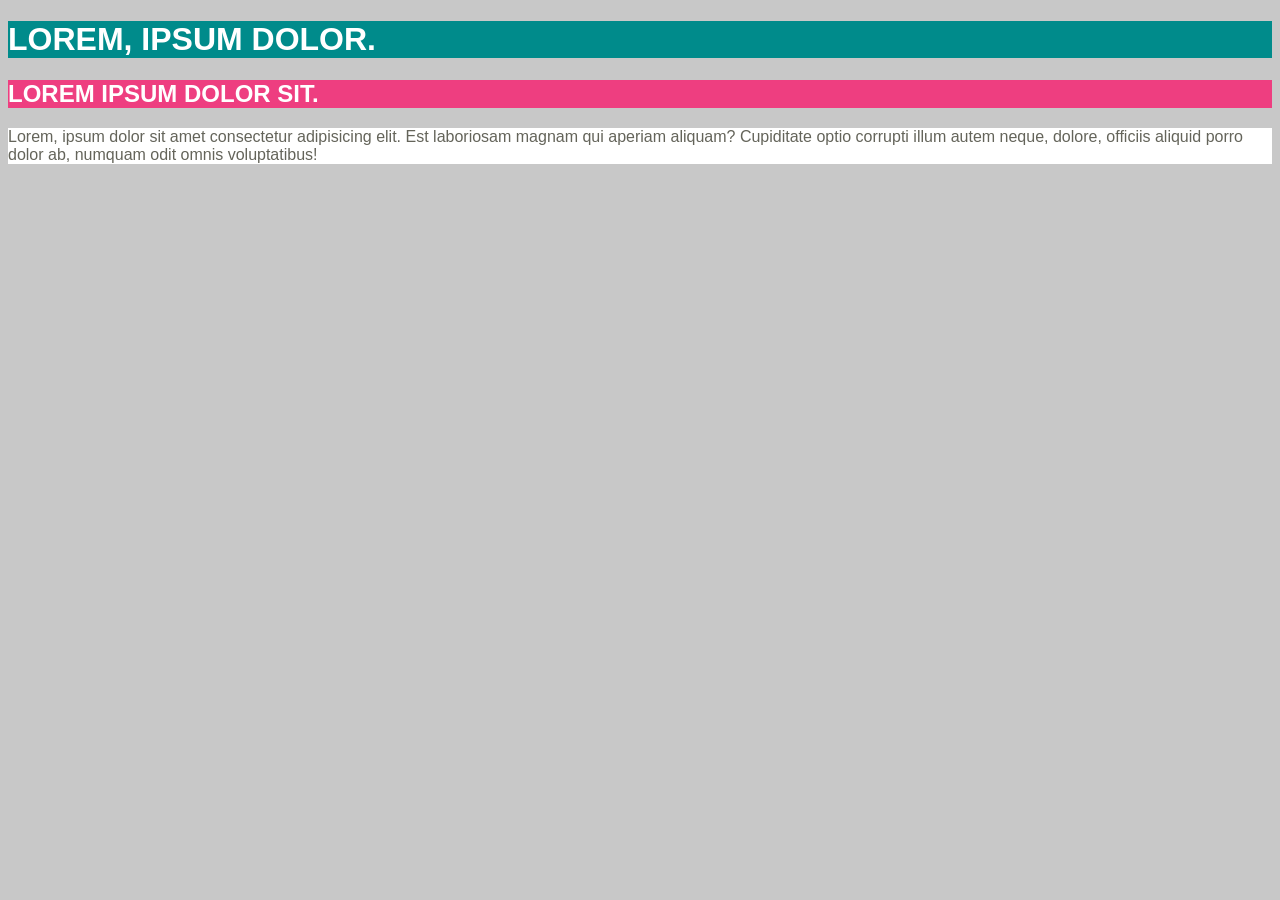
<file: background/index.html>
<!DOCTYPE html>
<html lang="en">
<head>
    <meta charset="UTF-8">
    <meta name="viewport" content="width=device-width, initial-scale=1.0">
    <title>Document</title>
    <link rel="stylesheet" href="./css/style.css">
</head>
<body>
   <main>
    <h1>
        Lorem, ipsum dolor.</h1>
        <h2>Lorem ipsum dolor sit.</h2>
        <p>
            Lorem, ipsum dolor sit amet consectetur adipisicing elit. Est laboriosam magnam qui aperiam aliquam? Cupiditate optio corrupti illum autem neque, dolore, officiis aliquid porro dolor ab, numquam odit omnis voluptatibus!
        </p>
   </main> 
</body>
</html>
</file>
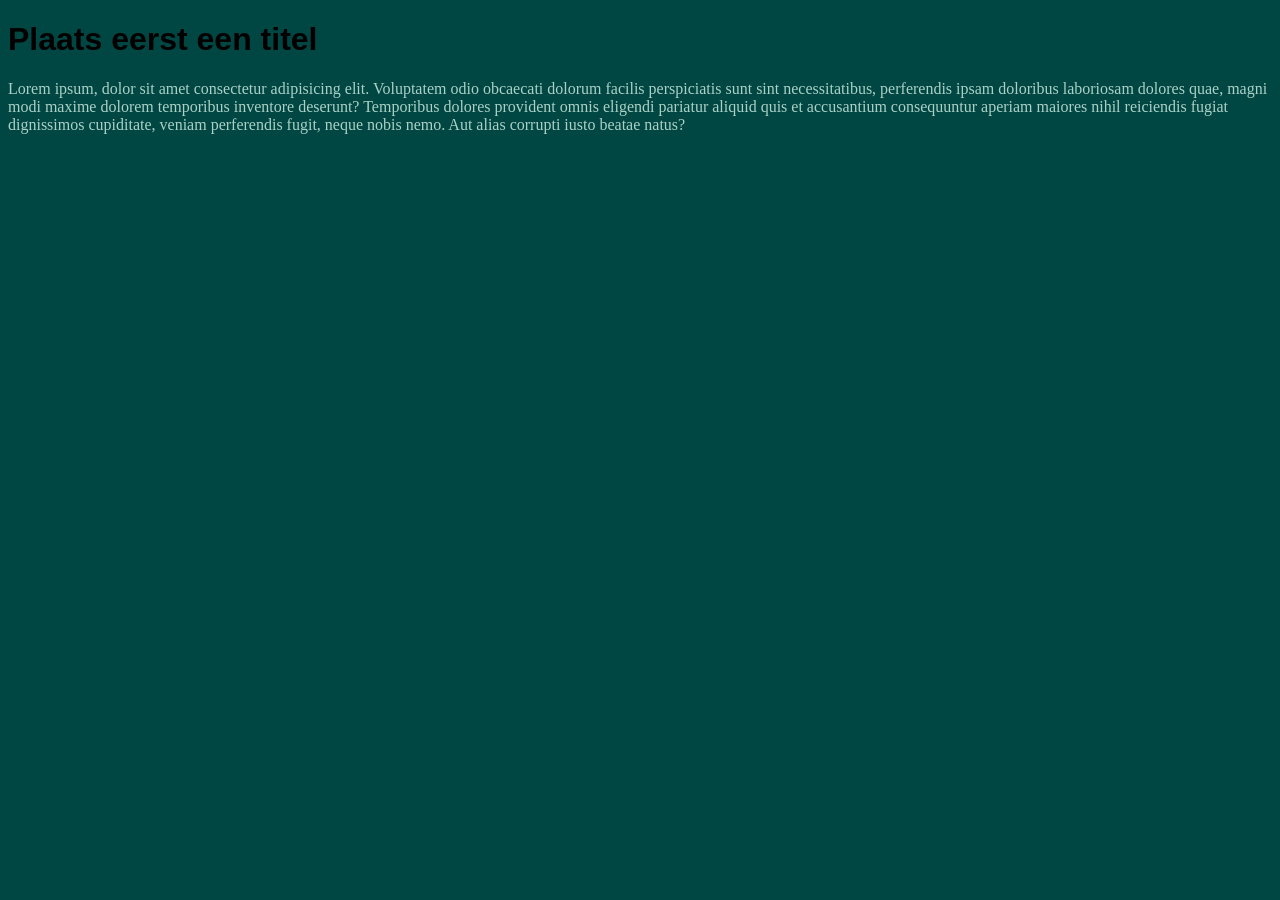
<file: color/index.html>
<!doctype html>
<html lang="en">
  <head>
    <meta charset="UTF-8" />
    <meta name="viewport" content="width=device-width, initial-scale=1.0" />
    <title>Document</title>
    <link rel="stylesheet" href="./css/style.css" />
  </head>

  <body>
    <h1>Plaats eerst een titel</h1>

    <p>
      Lorem ipsum, dolor sit amet consectetur adipisicing elit. Voluptatem odio
      obcaecati dolorum facilis perspiciatis sunt sint necessitatibus,
      perferendis ipsam doloribus laboriosam dolores quae, magni modi maxime
      dolorem temporibus inventore deserunt? Temporibus dolores provident omnis
      eligendi pariatur aliquid quis et accusantium consequuntur aperiam maiores
      nihil reiciendis fugiat dignissimos cupiditate, veniam perferendis fugit,
      neque nobis nemo. Aut alias corrupti iusto beatae natus?
    </p>
  </body>
</html>
</file>
<file: background/css/style.css>
body{
    font-family: Arial, Helvetica, sans-serif;
    background-color:#c8c8c8 ;
}
h1,
h2{
    color: white;
    text-transform: uppercase;
}
h1{
    background-color: darkcyan;
}
h2{
    background-color:#ee3e80 ;
}
p{
    background-color: white;
    color: #64645a;
    
}
</file>
<file: color/css/style.css>
body {
  background-color: #004643;
}
h1 {
  font-family: Arial, Helvetica, sans-serif;
}
p {
  color: #abd1c6;
}
</file>
